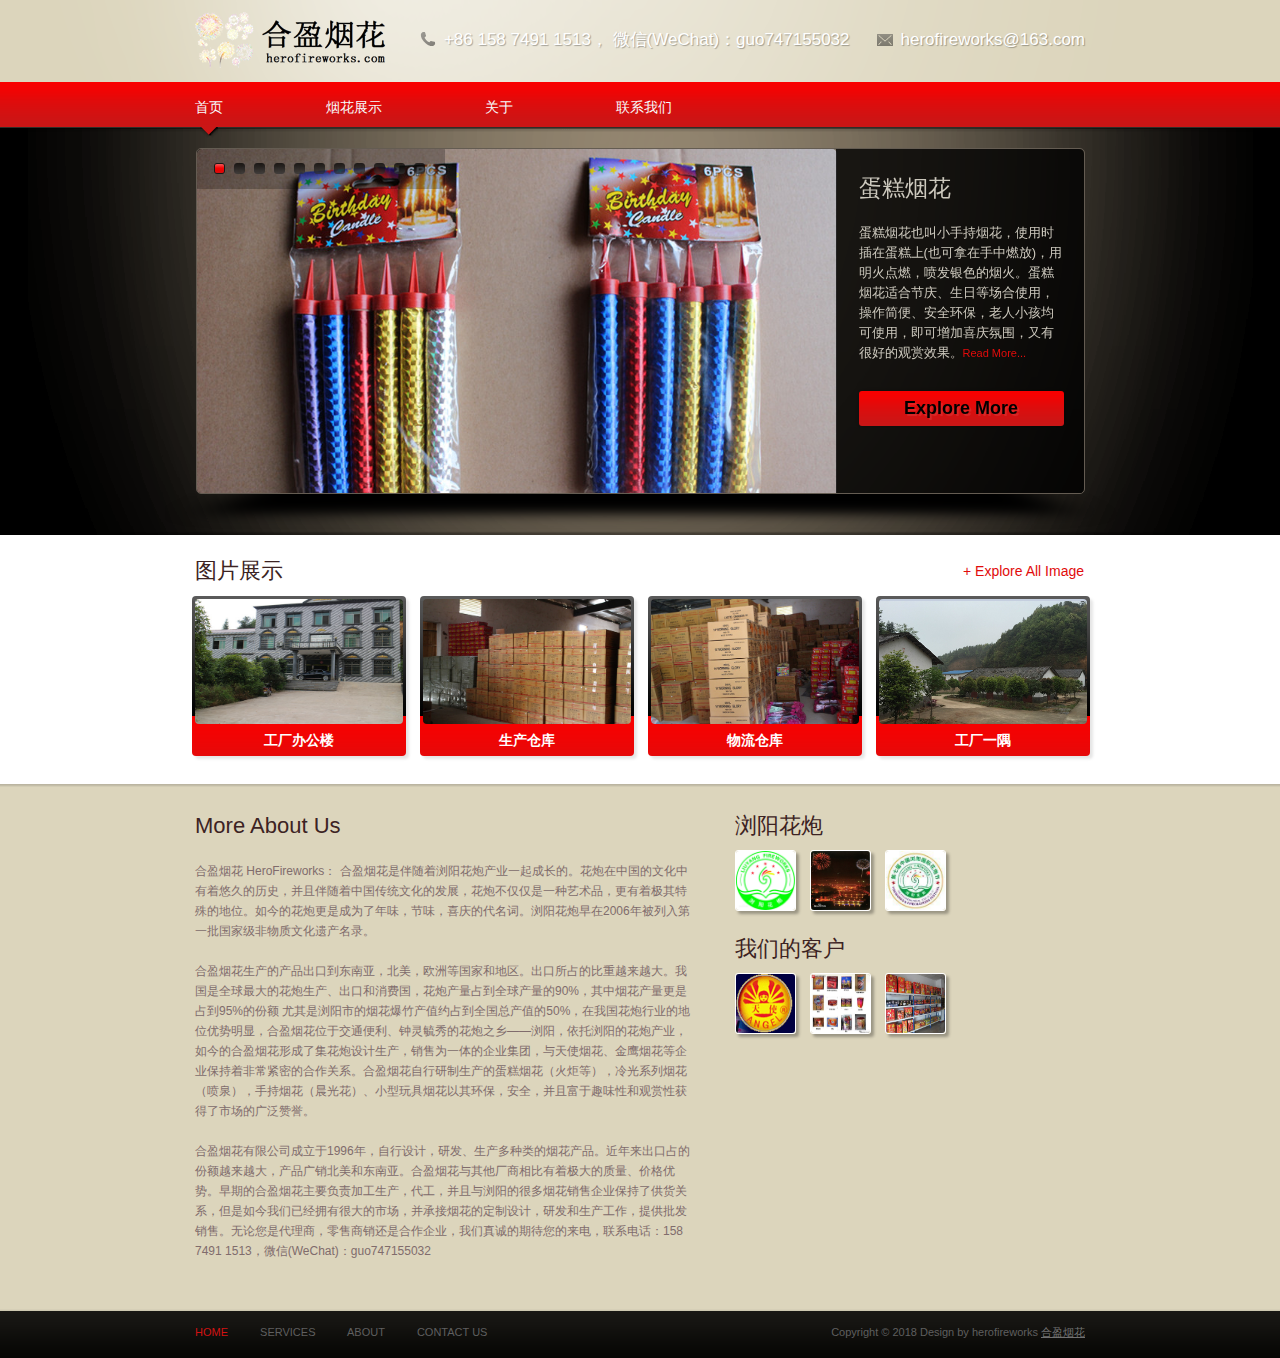
<file: index.html>
<!DOCTYPE html>
<html lang="en">
<head>
	<meta charset="utf-8" />
	<meta name="keywords" content="合盈烟花, 合盈花炮, 蛋糕烟花，浏阳烟花，fireworks, 鞭炮, 小型烟花, 焰火, 礼花, 婚庆礼花, 浏阳礼花, 浏阳花炮" />
	<meta name="description" content="合盈烟花，合盈花炮，蛋糕烟花，浏阳烟花, 浏阳花炮, fireworks ,鞭炮, 礼花, 婚庆礼花" />
	<title>合盈烟花，专业生产蛋糕烟花，喷泉烟花，手持玩具烟等特效烟花。Hero Fireworks 位于浏阳花炮产业基地。</title>
	<link rel="shortcut icon" type="image/x-icon" href="css/images/favicon.ico" />
	<link rel="stylesheet" href="css/style.css" type="text/css" media="all" />
	<link rel="stylesheet" href="css/flexslider.css" type="text/css" media="all" />
	
	<script src="js/jquery-1.7.2.min.js" type="text/javascript"></script>
	<!--[if lt IE 9]>
		<script src="js/modernizr.custom.js"></script>
	<![endif]-->
	<script src="js/jquery.flexslider-min.js" type="text/javascript"></script>
	<script src="js/functions.js" type="text/javascript"></script>

	<script src="js/lazyload.min.js" type="text/javascript"></script>
	<!-- lazy load image test -->


</head>
<body>

	<!-- wrapper -->
	<div  id="wrapper">
		<!-- header -->
		<header>
			<div class="shell">
				<h1 id="logo"><a href="index.html">herofireworks</a></h1>
				<div class="contact">
					<p class="ico phone-ico"><span></span>+86 158 7491 1513， 微信(WeChat)：guo747155032</p>
					<p class="ico mail-ico"><span></span><a href="#">herofireworks@163.com</a></p>
				</div>
			</div>	
		</header>
		<!-- end of header -->
		<!-- navigation -->
		<nav id="navigation">
			<div class="shell">
				<ul>
					<li class="active"><a href="index.html"><span></span>首页</a></li>
					<li><a href="services.html"><span class="bottom-arr"></span>烟花展示</a></li>
					<li><a href="about.html"><span class="bottom-arr"></span>关于</a></li>
					<li><a href="contact.html"><span class="bottom-arr"></span>联系我们</a></li>
				</ul>
			</div>	
		</nav>
		<!-- end of navigation -->
        
		<!-- slider-holder -->
		<div class="slider-holder">
			<div class="shell">
				<span class="slider-shadow"></span>
				<div class="slider flexslider">
					<ul class="slides">
						<li>
							<img src="[data-uri]" data-src="css/fireworks/slide10.jpg" alt="" onload=lzld(this) />
							<div class="slide-cnt">
								<h2>蛋糕烟花</h2>
								<p>蛋糕烟花也叫小手持烟花，使用时插在蛋糕上(也可拿在手中燃放)，用明火点燃，喷发银色的烟火。蛋糕烟花适合节庆、生日等场合使用，操作简便、安全环保，老人小孩均可使用，即可增加喜庆氛围，又有很好的观赏效果。<a href="services.html">Read More...</a></p>
								<a href="services.html" class="slider-btn">Explore More</a>
							</div>
						</li>
						<li>
							<img src="css/fireworks/small_size/slide1.JPG" alt="" onload=lzld(this) />
							<div class="slide-cnt">
								<h2>冷光喷泉</h2>
								<p>冷光喷泉烟花（又称冷焰火、冷烟花）冷焰火就是采用燃点冷光烟花常用于制造舞台效果<br />
									冷光烟花常用于制造舞台效果
									较低的金属粉末，经过一定比例加工而成的冷光无烟焰火，冷焰火燃点低，
									燃点在60℃-80℃ ，外部温度30℃-50℃，对人体无伤害。适用于舞台表演
									和各种造型设计。<a href="services.html">Read More...</a></p>
								<a href="services.html" class="slider-btn">Explore More</a>
							</div>
						</li>
						<li>
							<img src="[data-uri]" data-src="css/fireworks/slide3.jpg" alt="" onload=lzld(this) />
							<div class="slide-cnt">
								<h2>锥形烟花</h2>
								<p>锥形烟花即一种小型烟花喷泉烟花，具有多种大小尺寸。在烟花行业用“寸”这个单位来表示锥形烟花的大小，例如，5寸的锥形烟花，12寸的锥形烟花。<br />
									锥形烟花在燃放时需要放置于水平地面，并摆放稳当,3—6秒即喷出彩色火苗,并伴有僻僻啪啪爆响,和各种焰色反应，产生奇妙的色彩。既有烟花的彩色光艳,又有鞭炮的悦耳声响,能够根据尺寸大小持续燃放几秒钟到几十秒钟不等，且燃放较为安全。<a href="services.html">Read More...</a></p>
								<a href="services.html" class="slider-btn">Explore More</a>
							</div>
						</li>
						<li>
							<img src="[data-uri]" data-src="css/fireworks/slide4.jpg" alt="" onload=lzld(this) />
							<div class="slide-cnt">
								<h2>晨光花</h2>
								<p>晨光花又被称作狗尾巴草，是一种缠绕、包绕在细竹棒儿上的小型烟花<br />
									晨光花作为一种玩具玩烟花，深受广大客户的喜爱。
									其安全环保，能够产生多种类型的彩色焰色效果，具有很高的观赏价值。
									适用于拍照，情侣聚会、求婚、同学聚会、晚会和各种节假日活动。适于各年龄层次人士使用。<a href="services.html">Read More...</a></p>
								<a href="services.html" class="slider-btn">Explore More</a>
							</div>
						</li>
						<li>
							<img src="[data-uri]" data-src="css/fireworks/small_size/slide2.JPG" alt="" onload=lzld(this) />
							<div class="slide-cnt">
								<h2>舞台冷焰火</h2>
								<p>舞台冷焰火是冷焰火冷烟花最具有代表性的产品，有传统喷泉，无烟无味喷泉，香味喷泉，快速喷泉等系列。<br />
									常规的喷泉是柱型的,也有锥形的. 以银色火花为主，银色花型如碧水银珠，形成一片亮丽水景。舞台喷泉主要用于舞台美术造型偏排，是给类演出、婚庆典礼上的不可或缺的造型产品。<a href="services.html">Read More...</a></p>
								<a href="services.html" class="slider-btn">Explore More</a>
							</div>
						</li>
						<li>
							<img src="[data-uri]" data-src="css/fireworks/slide5.jpg" alt="" onload=lzld(this) />
							<div class="slide-cnt">
								<h2>锥形烟花系列</h2>
								<p>
									提供批量的锥形烟花。室外锥形烟花的喷射高度从1-10米不等，燃放时间在0.5-90秒不等 本公司专业生产各种规格冷焰火，欢迎广大新老客户来电洽淡<a href="services.html">Read More...</a></p>
								<a href="services.html" class="slider-btn">Explore More</a>
							</div>
						</li>
						<li>
							<img src="[data-uri]" data-src="css/fireworks/hand-fireworks.jpg" alt="" onload=lzld(this) />
							<div class="slide-cnt">
								<h2>手持烟花</h2>
								<p>合盈烟花生产小型手持烟花，能够发生多种焰色反应，具有很高的观赏价值。<br />
								<a href="services.html">Read More...</a></p>
								<a href="services.html" class="slider-btn">Explore More</a>
							</div>
						</li>
						<li>
							<img src="[data-uri]" data-src="css/fireworks/cake-images.jpg" alt="" onload=lzld(this) />
							<div class="slide-cnt">
								<h2>蛋糕烟花</h2>
								<p>合盈公司生产各种尺寸的蛋糕烟花，点缀您的生日派对。<br />
								<a href="services.html">Read More...</a></p>
								<a href="services.html" class="slider-btn">Explore More</a>
							</div>
						</li>
						<li>
							<img src="[data-uri]" data-src="css/fireworks/slide8.jpg" alt="" onload=lzld(this) />
							<div class="slide-cnt">
								<h2>冷光系列</h2>
								<p>冷光烟花（又称冷焰火、冷烟花）冷焰火就是采用燃点冷光烟花常用于制造舞台效果<br />
									冷光烟花常用于制造舞台效果
									较低的金属粉末，经过一定比例加工而成的冷光无烟焰火，冷焰火燃点低，
									燃点在60℃-80℃ ，外部温度30℃-50℃，对人体无伤害。适用于舞台表演
									和各种造型设计。<a href="services.html">Read More...</a></p>
								<a href="services.html" class="slider-btn">Explore More</a>
							</div>
						</li>
						<li>
							<img src="[data-uri]" data-src="css/fireworks/slide9.jpg" alt="" onload=lzld(this) />
							<div class="slide-cnt">
								<h2>玩具烟花</h2>
								<p>合盈烟花公司设计制作多种类型的玩具烟花，富于趣味性和观赏性，安全环保。<br />
								<a href="services.html">Read More...</a></p>
								<a href="services.html" class="slider-btn">Explore More</a>
							</div>
						</li>
						<li>
							<img src="[data-uri]" data-src="css/fireworks/slide11.jpg" alt="" onload=lzld(this) />
							<div class="slide-cnt">
								<h2>蛋糕烟花系列</h2>
								<p>合盈烟花提供各种尺寸的蛋糕烟花，可以根据烟花长度和燃放时间客户定制。<br />
								<a href="services.html">Read More...</a></p>
								<a href="services.html" class="slider-btn">Explore More</a>
							</div>
						</li>
					</ul>
				</div>
			</div>	
		</div>	
		<!-- end of slider-holder -->
        <!--<div class="copyrights">Collect from <a href="http://www.baidu.com/" >Website Template</a></div> -->
		<!-- services -->
		<section class="services">
			<div class="shell">
				<div class="boxes">
					<h2>图片展示</h2>
					<a href="services.html" class="all-services">+ Explore All Image</a>
					<div class="cl">&nbsp;</div>
					<div class="box">
						<a href="#">
							<img src="[data-uri]" data-src="css/factory/slide1.jpg" alt="" onload=lzld(this) />
							<h3>工厂办公楼</h3>
						</a>
					</div>
					<div class="box">
						<a href="#">
							<img src="[data-uri]" data-src="css/factory/slide2.jpg" alt="" onload=lzld(this) />
							<h3>生产仓库</h3>
						</a>
					</div>
					<div class="box">
						<a href="#">
							<img src="[data-uri]" data-src="css/factory/slide3.jpg" alt="" onload=lzld(this) />
							<h3>物流仓库</h3>
						</a>
					</div>
					<div class="box">
						<a href="#">
							<img src="[data-uri]" data-src="css/factory/slide5.PNG" alt="" onload=lzld(this) />
							<h3>工厂一隅</h3>
						</a>
					</div>
					<div class="cl">&nbsp;</div>
				</div>
			</div>
		</section>
		<!-- end of services -->
		<!-- main -->
		<div class="main">
			<div class="shell">
				<section>
					<!-- content -->
					<div class="content">
						<h2>More About Us</h2>
						<p>
						合盈烟花 HeroFireworks：
						合盈烟花是伴随着浏阳花炮产业一起成长的。花炮在中国的文化中有着悠久的历史，并且伴随着中国传统文化的发展，花炮不仅仅是一种艺术品，更有着极其特殊的地位。如今的花炮更是成为了年味，节味，喜庆的代名词。浏阳花炮早在2006年被列入第一批国家级非物质文化遗产名录。
						</p>

						<p>合盈烟花生产的产品出口到东南亚，北美，欧洲等国家和地区。出口所占的比重越来越大。我国是全球最大的花炮生产、出口和消费国，花炮产量占到全球产量的90%，其中烟花产量更是占到95%的份额 尤其是浏阳市的烟花爆竹产值约占到全国总产值的50%，在我国花炮行业的地位优势明显，合盈烟花位于交通便利、钟灵毓秀的花炮之乡——浏阳，依托浏阳的花炮产业，如今的合盈烟花形成了集花炮设计生产，销售为一体的企业集团，与天使烟花、金鹰烟花等企业保持着非常紧密的合作关系。合盈烟花自行研制生产的蛋糕烟花（火炬等），冷光系列烟花（喷泉），手持烟花（晨光花）、小型玩具烟花以其环保，安全，并且富于趣味性和观赏性获得了市场的广泛赞誉。
						</p>
						<p>
						合盈烟花有限公司成立于1996年，自行设计，研发、生产多种类的烟花产品。近年来出口占的份额越来越大，产品广销北美和东南亚。合盈烟花与其他厂商相比有着极大的质量、价格优势。早期的合盈烟花主要负责加工生产，代工，并且与浏阳的很多烟花销售企业保持了供货关系，但是如今我们已经拥有很大的市场，并承接烟花的定制设计，研发和生产工作，提供批发销售。无论您是代理商，零售商销还是合作企业，我们真诚的期待您的来电，联系电话：158 7491 1513，微信(WeChat)：guo747155032
						</p>
					</div>
					<!-- end of content -->
					<!-- aside -->
					<aside>
						<div class="widget">
							<h2>浏阳花炮</h2>
							<div class="img-holder">
								<a href="http://www.topfireworks.com/new/index.asp"><img src="[data-uri]" data-src="css/others/others3.jpg" alt="" onload=lzld(this) /></a>	
							</div>
							<div class="img-holder">
								<a href="http://www.topfireworks.com/new/index.asp"><img src="[data-uri]" data-src="css/others/others2.jpg" alt="" onload=lzld(this) /></a>	
							</div>
							<div class="img-holder">
								<a href="http://www.topfireworks.com/new/index.asp"><img src="[data-uri]" data-src="css/others/others1.jpg" alt="" onload=lzld(this) /></a>	
							</div>
							<div class="cl">&nbsp;</div>
						</div>
						<div class="widget">
							<h2>我们的客户</h2>
							<div class="img-holder">
								<a href="#"><img src="[data-uri]" data-src="css/others/others4.jpg" alt="" onload=lzld(this) /></a>
							</div>
							<div class="img-holder">
								<a href="#"><img src="[data-uri]" data-src="css/others/others5.jpg" alt="" onload=lzld(this) /></a>
							</div>
							<div class="img-holder">
								<a href="#"><img src="[data-uri]" data-src="css/others/others6.jpg" alt="" onload=lzld(this) /></a>
							</div>
							<div class="cl">&nbsp;</div>
						</div>
					</aside>
					<!-- end of aside -->
					<div class="cl">&nbsp;</div>
				</section>
			</div>
		</div>
		<!-- end of main -->
		<div id="footer-push"></div>
	</div>
	<!-- end of wrapper -->
	<div id="footer">
		<div class="shell">
			<nav class="footer-nav">
				<a href="index.html" class="active">HOME</a>
				<a href="services.html">SERVICES</a>
				<a href="about.html">ABOUT</a>
				<a href="contact.html">CONTACT US</a>
			</nav>
			<p class="copy">Copyright &copy; 2018 Design by herofireworks <a href="http://www.herofireworks.com/" title="合盈烟花" target="_blank">合盈烟花</a></p>
			<div class="cl">&nbsp;</div>
		</div>
		<a href='http://www.baidu.com' target='_blank'></a>
		<a href='http://blog.csdn.net' target='_blank'></a>
		<a href='http://www.google.com' target='_blank'></a>
	</div>
</body>
</html>
</file>
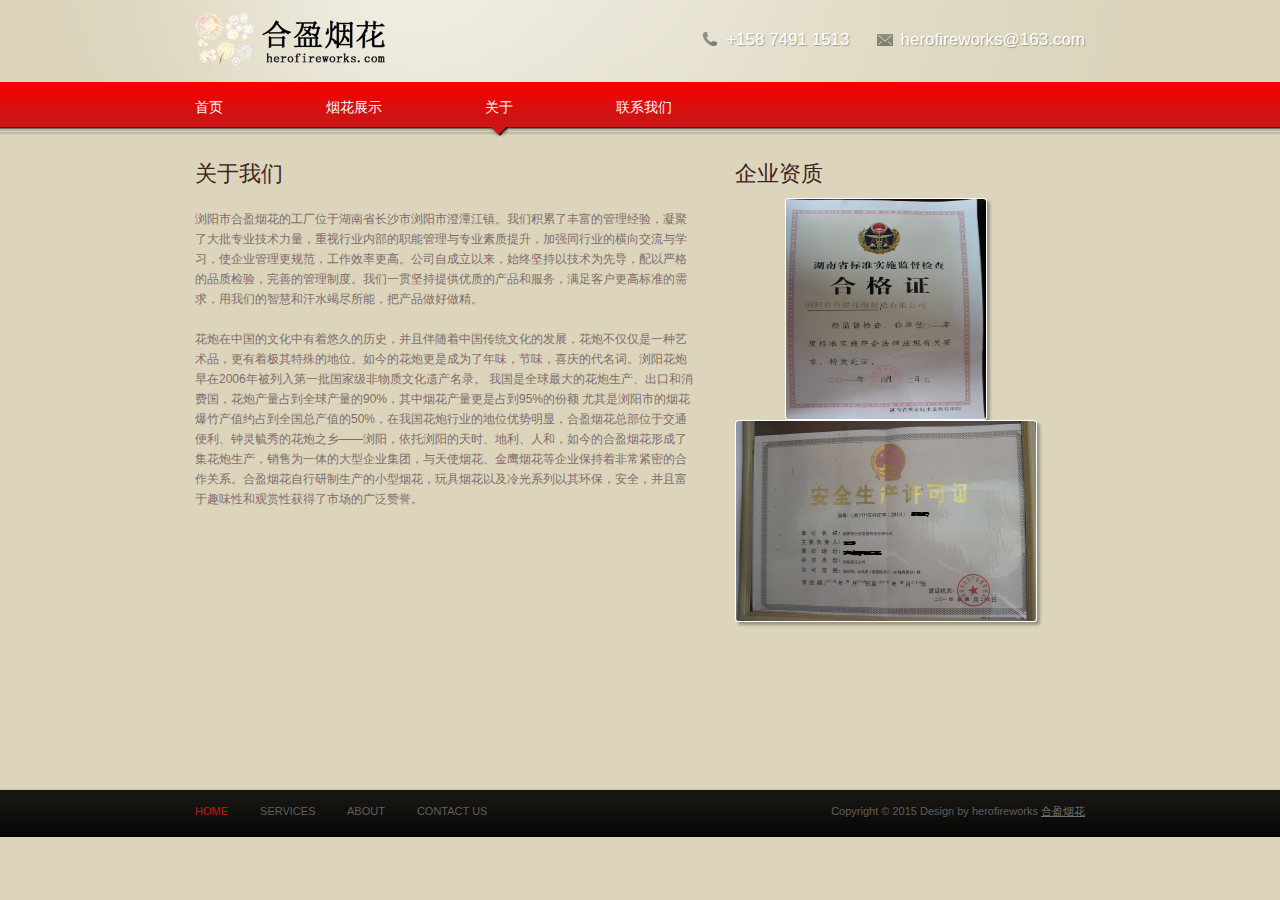
<file: about.html>
<!DOCTYPE html>
<html lang="en">
<head>
	<meta charset="utf-8" />
	<meta name="keywords" content="烟花, 花炮, fireworks, 鞭炮, 小型烟花, 焰火, 礼花, 婚庆礼花, 浏阳, 浏阳烟花, 浏阳花炮, 合盈烟花, 合盈花炮" />

	<title>浏阳花炮, 合盈烟花, Hero Fireworks</title>
	<link rel="shortcut icon" type="image/x-icon" href="css/images/favicon.ico" />
	<link rel="stylesheet" href="css/style.css" type="text/css" media="all" />
	<link rel="stylesheet" href="css/flexslider.css" type="text/css" media="all" />
	
	<script src="js/jquery-1.7.2.min.js" type="text/javascript"></script>
	<!--[if lt IE 9]>
		<script src="js/modernizr.custom.js"></script>
	<![endif]-->
	<script src="js/jquery.flexslider-min.js" type="text/javascript"></script>
	<script src="js/functions.js" type="text/javascript"></script>
</head>
<body>

	<!-- wrapper -->
	<div  id="wrapper">
		<!-- header -->
		<header>
			<div class="shell">
				<h1 id="logo"><a href="index.html">herofireworks</a></h1>
				<div class="contact">
					<p class="ico phone-ico"><span></span>+158 7491 1513</p>
					<p class="ico mail-ico"><span></span><a href="#">herofireworks@163.com</a></p>
				</div>
			</div>	
		</header>
		<!-- end of header -->
		<!-- navigation -->
		<nav id="navigation">
			<div class="shell">
				<ul>
					<li><a href="index.html"><span></span>首页</a></li>
					<li><a href="services.html"><span class="bottom-arr"></span>烟花展示</a></li>
					<li class="active" ><a href="about.html"><span class="bottom-arr"></span>关于</a></li>
					<li><a href="contact.html"><span class="bottom-arr"></span>联系我们</a></li>
				</ul>
			</div>	
		</nav>
		<!-- end of navigation -->
        
		<!-- slider-holder -->
		<div class="main">
			<div class="shell">
				<section>
					<!-- content -->
					<div class="content">
						<h2>关于我们</h2>
						<p>
						浏阳市合盈烟花的工厂位于湖南省长沙市浏阳市澄潭江镇。我们积累了丰富的管理经验，凝聚了大批专业技术力量，重视行业内部的职能管理与专业素质提升，加强同行业的横向交流与学习，使企业管理更规范，工作效率更高。公司自成立以来，始终坚持以技术为先导，配以严格的品质检验，完善的管理制度。我们一贯坚持提供优质的产品和服务，满足客户更高标准的需求，用我们的智慧和汗水竭尽所能，把产品做好做精。
						</p>
						<p>
						花炮在中国的文化中有着悠久的历史，并且伴随着中国传统文化的发展，花炮不仅仅是一种艺术品，更有着极其特殊的地位。如今的花炮更是成为了年味，节味，喜庆的代名词。浏阳花炮早在2006年被列入第一批国家级非物质文化遗产名录。
						我国是全球最大的花炮生产、出口和消费国，花炮产量占到全球产量的90%，其中烟花产量更是占到95%的份额
						尤其是浏阳市的烟花爆竹产值约占到全国总产值的50%，在我国花炮行业的地位优势明显，合盈烟花总部位于交通便利、钟灵毓秀的花炮之乡——浏阳，依托浏阳的天时、地利、人和，如今的合盈烟花形成了集花炮生产，销售为一体的大型企业集团，与天使烟花、金鹰烟花等企业保持着非常紧密的合作关系。合盈烟花自行研制生产的小型烟花，玩具烟花以及冷光系列以其环保，安全，并且富于趣味性和观赏性获得了市场的广泛赞誉。
						</p>

					</div>
					<!-- end of content -->
					<!-- aside -->
					<aside>
						<div class="widget">
							<h2>企业资质</h2>
							<div class="about-img-holder1">
								<a href="#"><img src="css/cer/zheng3.png" alt="" /></a>	
							</div>
							<div class="about-img-holder2">
								<a href="#"><img src="css/cer/zheng4.png" alt="" /></a>	
							</div>							
<!-- 							<div class="about-img-holder2">
								<a href="#"><img src="css/cer/zheng1.png" alt="" /></a>	
							</div> -->
							<div class="cl">&nbsp;</div>
						</div>
					</aside>
					<!-- end of aside -->
					<div class="cl">&nbsp;</div>
				</section>
			</div>
		</div>
		<!-- end of main -->
		<div id="footer-push"></div>
	</div>
	<!-- end of wrapper -->
	<div id="footer">
		<div class="shell">
			<nav class="footer-nav">
				<a href="index.html" class="active">HOME</a>
				<a href="services.html">SERVICES</a>
				<a href="about.html">ABOUT</a>
				<a href="contact.html">CONTACT US</a>
			</nav>
			<p class="copy">Copyright &copy; 2015 Design by herofireworks <a href="http://www.herofireworks.com/" title="合盈烟花" target="_blank">合盈烟花</a></p>
			<div class="cl">&nbsp;</div>
		</div>
	</div>
</body>
</html>
</file>
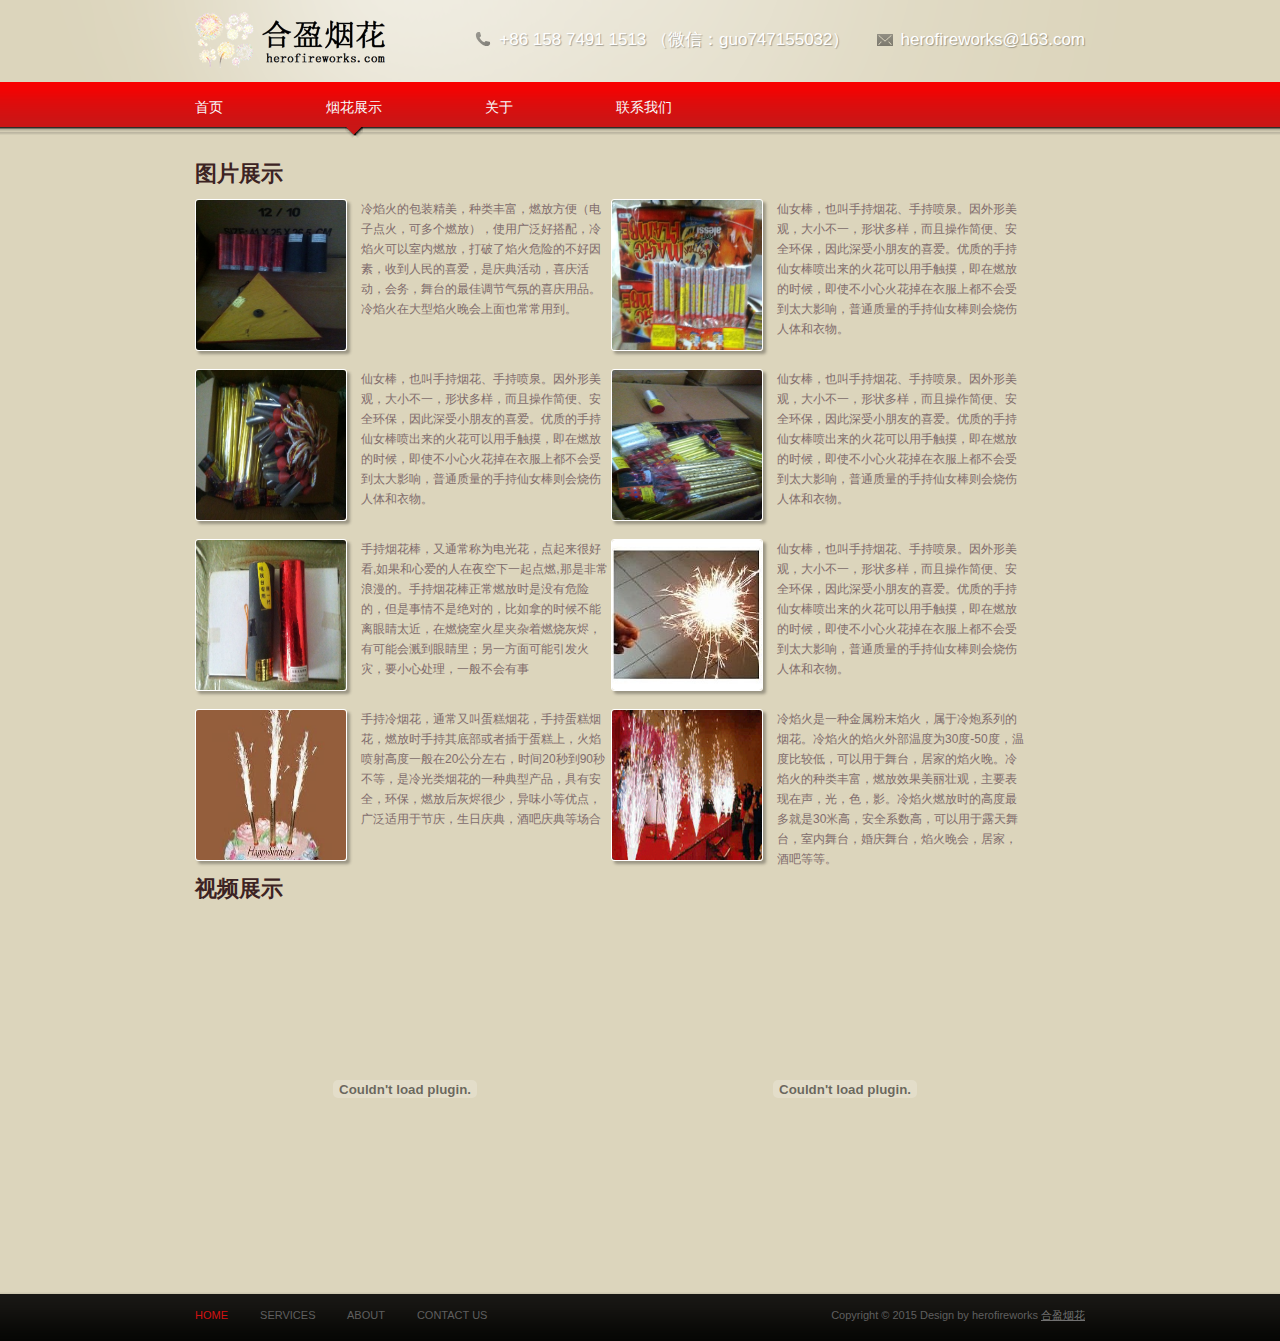
<file: services.html>
<!DOCTYPE html>
<html lang="en">
<head>
	<meta charset="utf-8" />
	<meta name="keywords" content="烟花, 花炮, fireworks, 鞭炮, 小型烟花, 焰火, 礼花, 婚庆礼花, 浏阳, 浏阳烟花, 浏阳花炮, 合盈烟花, 合盈花炮" />

	<title>浏阳花炮, 合盈烟花, Hero Fireworks</title>
	<link rel="shortcut icon" type="image/x-icon" href="css/images/favicon.ico" />
	<link rel="stylesheet" href="css/style.css" type="text/css" media="all" />
	<link rel="stylesheet" href="css/flexslider.css" type="text/css" media="all" />
	
	<script src="js/jquery-1.7.2.min.js" type="text/javascript"></script>
	<!--[if lt IE 9]>
		<script src="js/modernizr.custom.js"></script>
	<![endif]-->
	<script src="js/jquery.flexslider-min.js" type="text/javascript"></script>
	<script src="js/functions.js" type="text/javascript"></script>
	<script src="js/lazyload.min.js" type="text/javascript"></script>
</head>
<body>

	<!-- wrapper -->
	<div  id="wrapper">
		<!-- header -->
		<header>
			<div class="shell">
				<h1 id="logo"><a href="index.html">herofireworks</a></h1>
				<div class="contact">
					<p class="ico phone-ico"><span></span>+86 158 7491 1513 （微信：guo747155032）</p>
					<p class="ico mail-ico"><span></span><a href="#">herofireworks@163.com</a></p>
				</div>
			</div>	
		</header>
		<!-- end of header -->
		<!-- navigation -->
		<nav id="navigation">
			<div class="shell">
				<ul>
					<li><a href="index.html"><span></span>首页</a></li>
					<li class="active"><a href="services.html"><span class="bottom-arr"></span>烟花展示</a></li>
					<li><a href="about.html"><span class="bottom-arr"></span>关于</a></li>
					<li><a href="contact.html"><span class="bottom-arr"></span>联系我们</a></li>
				</ul>
			</div>	
		</nav>
		<!-- end of navigation -->
        
		<!-- slider-holder -->
		<div class="main">
			<div class="shell">
				<section>
						<div class="widget-display">
							<h2 class="img-header"><b>图片展示</b></h2>
							<div class="item-rows">
								<div class="item-left">
									<div class="img-holder-display">
										<a href="#"><img onload=lzld(this) src="[data-uri]" data-src="css/fireworks/display/display1.jpg" alt="" /></a>
									</div>
									<div class="img-description">
										<p>冷焰火的包装精美，种类丰富，燃放方便（电子点火，可多个燃放），使用广泛好搭配，冷焰火可以室内燃放，打破了焰火危险的不好因素，收到人民的喜爱，是庆典活动，喜庆活动，会务，舞台的最佳调节气氛的喜庆用品。冷焰火在大型焰火晚会上面也常常用到。</p>
									</div>
								</div>

								<div class="item-right">
									<div class="img-holder-display">
										<a href="#"><img onload=lzld(this) src="[data-uri]" data-src="css/fireworks/display/display2.jpg" alt="" /></a>
									</div>
									<div class="img-description">
										<p>仙女棒，也叫手持烟花、手持喷泉。因外形美观，大小不一，形状多样，而且操作简便、安全环保，因此深受小朋友的喜爱。优质的手持仙女棒喷出来的火花可以用手触摸，即在燃放的时候，即使不小心火花掉在衣服上都不会受到太大影响，普通质量的手持仙女棒则会烧伤人体和衣物。</p>
									</div>
								</div>
							</div>


							<div class="item-rows">
								<div class="item-left">
									<div class="img-holder-display">
										<a href="#"><img onload=lzld(this) src="[data-uri]" data-src="css/fireworks/display/display3.jpg" alt="" /></a>
									</div>
									<div class="img-description">
										<p>仙女棒，也叫手持烟花、手持喷泉。因外形美观，大小不一，形状多样，而且操作简便、安全环保，因此深受小朋友的喜爱。优质的手持仙女棒喷出来的火花可以用手触摸，即在燃放的时候，即使不小心火花掉在衣服上都不会受到太大影响，普通质量的手持仙女棒则会烧伤人体和衣物。</p>
									</div>
								</div>

								<div class="item-right">
									<div class="img-holder-display">
										<a href="#"><img onload=lzld(this) src="[data-uri]" data-src="css/fireworks/display/display4.jpg" alt="" /></a>
									</div>
									<div class="img-description">
										<p>仙女棒，也叫手持烟花、手持喷泉。因外形美观，大小不一，形状多样，而且操作简便、安全环保，因此深受小朋友的喜爱。优质的手持仙女棒喷出来的火花可以用手触摸，即在燃放的时候，即使不小心火花掉在衣服上都不会受到太大影响，普通质量的手持仙女棒则会烧伤人体和衣物。</p>
									</div>
								</div>
							</div>

							<div class="item-rows">
								<div class="item-left">
									<div class="img-holder-display">
										<a href="#"><img onload=lzld(this) src="[data-uri]" data-src="css/fireworks/display/display5.jpg" alt="" /></a>
									</div>
									<div class="img-description">
										<p>手持烟花棒，又通常称为电光花，点起来很好看,如果和心爱的人在夜空下一起点燃,那是非常浪漫的。手持烟花棒正常燃放时是没有危险的，但是事情不是绝对的，比如拿的时候不能离眼睛太近，在燃烧室火星夹杂着燃烧灰烬，有可能会溅到眼睛里；另一方面可能引发火灾，要小心处理，一般不会有事</p>
									</div>
								</div>

								<div class="item-right">
									<div class="img-holder-display">
										<a href="#"><img onload=lzld(this) src="[data-uri]" data-src="css/fireworks/display/display6.jpg" alt="" /></a>
									</div>
									<div class="img-description">
										<p>仙女棒，也叫手持烟花、手持喷泉。因外形美观，大小不一，形状多样，而且操作简便、安全环保，因此深受小朋友的喜爱。优质的手持仙女棒喷出来的火花可以用手触摸，即在燃放的时候，即使不小心火花掉在衣服上都不会受到太大影响，普通质量的手持仙女棒则会烧伤人体和衣物。</p>
									</div>
								</div>
							</div>

							<div class="item-rows">
								<div class="item-left">
									<div class="img-holder-display">
										<a href="#"><img onload=lzld(this) src="[data-uri]" data-src="css/fireworks/display/display7.jpg" alt="" /></a>
									</div>
									<div class="img-description">
										<p>手持冷烟花，通常又叫蛋糕烟花，手持蛋糕烟花，燃放时手持其底部或者插于蛋糕上，火焰喷射高度一般在20公分左右，时间20秒到90秒不等，是冷光类烟花的一种典型产品，具有安全，环保，燃放后灰烬很少，异味小等优点，广泛适用于节庆，生日庆典，酒吧庆典等场合</p>
									</div>
								</div>

								<div class="item-right">
									<div class="img-holder-display">
										<a href="#"><img onload=lzld(this) src="[data-uri]" data-src="css/fireworks/display/display8.jpg" alt="" /></a>
									</div>
									<div class="img-description">
										<p>冷焰火是一种金属粉末焰火，属于冷炮系列的烟花。冷焰火的焰火外部温度为30度-50度，温度比较低，可以用于舞台，居家的焰火晚。冷焰火的种类丰富，燃放效果美丽壮观，主要表现在声，光，色，影。冷焰火燃放时的高度最多就是30米高，安全系数高，可以用于露天舞台，室内舞台，婚庆舞台，焰火晚会，居家，酒吧等等。</p>
									</div>
								</div>
							</div>

						</div>
						<div class="widget-display">
							<h2 class="img-header"><b>视频展示</b></h2>
							<div class="item-rows">
								<div class="item-video-left">
									<embed src="http://player.youku.com/player.php/sid/XNzgwOTU5NTMy/v.swf" allowFullScreen="true" quality="high" width="420" height="350" align="middle" allowScriptAccess="always" type="application/x-shockwave-flash"></embed>
<!-- 									<div class="img-holder-display">
										<a href="#"><img src="css/fireworks/display/display1.jpg" alt="" /></a>
									</div>
									<div class="img-description">
										<p>冷焰火的包装精美，种类丰富，燃放方便（电子点火，可多个燃放），使用广泛好搭配，冷焰火可以室内燃放，打破了焰火危险的不好因素，收到人民的喜爱，是庆典活动，喜庆活动，会务，舞台的最佳调节气氛的喜庆用品。冷焰火在大型焰火晚会上面也常常用到。</p>
									</div> -->
								</div>

								<div class="item-video-right">
									<embed src="http://player.youku.com/player.php/sid/XNzgwOTYwOTI4/v.swf" allowFullScreen="true" quality="high" width="420" height="350" align="middle" allowScriptAccess="always" type="application/x-shockwave-flash"></embed>
<!-- 									<div class="img-holder-display">
										<a href="#"><img src="css/fireworks/display/display2.jpg" alt="" /></a>
									</div>
									<div class="img-description">
										<p>仙女棒，也叫手持烟花、手持喷泉。因外形美观，大小不一，形状多样，而且操作简便、安全环保，因此深受小朋友的喜爱。优质的手持仙女棒喷出来的火花可以用手触摸，即在燃放的时候，即使不小心火花掉在衣服上都不会受到太大影响，普通质量的手持仙女棒则会烧伤人体和衣物。</p>
									</div> -->
								</div>
							</div>
						</div>

					<div class="cl">&nbsp;</div>
				</section>
			</div>
		</div>
		<!-- end of main -->
		<div id="footer-push"></div>
	</div>
	<!-- end of wrapper -->
	<div id="footer">
		<div class="shell">
			<nav class="footer-nav">
				<a href="index.html" class="active">HOME</a>
				<a href="services.html">SERVICES</a>
				<a href="about.html">ABOUT</a>
				<a href="contact.html">CONTACT US</a>
			</nav>
			<p class="copy">Copyright &copy; 2015 Design by herofireworks <a href="http://www.herofireworks.com/" title="合盈烟花" target="_blank">合盈烟花</a></p>
			<div class="cl">&nbsp;</div>
		</div>
	</div>
</body>
</html>
</file>
<file: css/style.css>
* { margin: 0; padding: 0; outline: 0; }

body, html { height: 100%; }

body {
    font-size: 12px;
    line-height: 20px;
    font-family: arial, sans-serif;
    color: #806c6c;
  	background: #dcd5bc;
    min-width: 890px;
}

a { color: #e10b0b; text-decoration: none; cursor: pointer; }
a:hover { text-decoration: underline; }
a img { border: 0; }

article, aside, details, footer, header, menu, nav, section { display: block; }
input, textarea, select { font-size: 12px; font-family: arial, sans-serif; }
textarea { overflow: auto; }

.cl { display: block; height: 0; font-size: 0; line-height: 0; text-indent: -4000px; clear: both; }
.notext { font-size: 0; line-height: 0; text-indent: -4000px; }
.left, .alignleft { float: left; display: inline; }
.right, .alignright { float: right; display: inline; }
h2 { font-size: 22px; font-weight: normal; color: #3c2323; }
h3 { font-size: 14px; }

.shell { width: 890px; margin: 0 auto; }
header { background: url(images/header.png) no-repeat center 0; height: 82px; }
header .shell { position: relative; z-index: 40;}
#logo { width: 201px; position: absolute; top: 12px; left: 0; font-size: 0; line-height: 0; }
#logo a { height: 59px; display: block; background: url(images/logo4.png) no-repeat 0 0; text-indent: -4000px; }

/* contact */
.contact { float: right; padding-top: 30px; }
.contact p { float: left; padding-left: 24px; position: relative; font-size: 17px; color: #fff; text-shadow: rgba(0,0,0,0.3) 1px 1px 1px; }
.contact p a { color: #fff; }
.contact p.phone-ico { padding-right: 27px; }
.contact p.ico span { background: url(images/ico.png) no-repeat 0 0; width: 16px; height: 15px; display: block; position: absolute; top: 2px; left: 0; }
.contact p.phone-ico span { background-position: 0 bottom; } 
/* end of contact */
.copyrights{text-indent:-9999px;height:0;line-height:0;font-size:0;overflow:hidden;}

/* navigation */
#navigation { background: url(images/navigation.png) repeat-x 0 0; height: 50px; line-height: 50px; font-size: 14px; position: relative; z-index: 20;}
#navigation ul { list-style: none; list-style-position: outside; }
#navigation ul li { float: left; padding-right: 103px; }
#navigation ul li.last { padding-right: 0; }
#navigation ul li a { color: #f7fbfc; position: relative; float: left; }
#navigation ul li a:hover { color: #1b1815; text-decoration: none; text-shadow: rgba(255,255,255,0.4) 1px 1px 1px; }
#navigation ul li a span { background: url(images/bottom-arrow.png) no-repeat 0 0; position: absolute; bottom: -14px; left: 50%; margin-left: -9px;  width: 18px; height: 19px; z-index: 10; display: none; }
#navigation ul li a:hover span,
#navigation ul li.active a span { display: block; }
/* end of navigation */

/* slider */
.slider-holder { background: #000 url(images/slider-holder.png) no-repeat center 0; height: 407px; position: relative; z-index: 5; margin-top: -4px; }
.slider-holder .shell { padding-top: 20px; position: relative; height: 390px; }
.slider-holder .shell span.slider-shadow { background: url(images/slider-shadow.png) no-repeat 0 0; width: 952px; height: 45px; position: absolute; bottom: 0; left: -30px; }
.flexslider { border: 1px solid #645c52; height: 344px; width: 887px; position: relative; margin: 0 auto; border-radius: 5px; -moz-border-radius: 5px; -webkit-border-radius: 5px; -o-border-radius: 5px; }
.flexslider ul.slides { list-style: none; list-style-position: outside;  position: relative; overflow: hidden; }
.flexslider ul.slides li { float: left; height: 344px; width: 887px; position: relative; }
.flexslider ul.slides li img { width: 640px; height: 360px; border-radius: 5px; -moz-border-radius: 5px; -webkit-border-radius: 5px; -o-border-radius: 5px; }
.flexslider ul.slides li .slide-cnt { padding: 24px 20px 22px 23px; position: absolute; top: 0px; right: 0; width: 205px; background: url(images/slide-cnt.png) repeat 0 0; min-height: 299px;
border-radius: 0px 5px 6px 0; -moz-border-radius: 0px 5px 6px 0; -webkit-border-radius: 0px 5px 6px 0; -o-border-radius: 0px 5px 6px 0; }
.flexslider ul.slides li .slide-cnt h2 {  color: #ccc8bd; font-size: 23px; line-height: 30px; padding-bottom: 20px; }
.flexslider ul.slides li .slide-cnt p { color: #ccc8bd; font-size: 13px; padding-bottom: 28px; }
.flexslider ul.slides li .slide-cnt p a { font-size: 11px; }
.flexslider ul.slides li .slide-cnt a.slider-btn { width: 205px; height: 35px; padding: 0 0 0 0; background: url(images/slider-btn.png) repeat-x 0 0; display: block; text-align: center; position: relative; line-height: 35px;
font-size: 18px; font-weight: bold; color: #000; box-shadow: 0px 0px 5px rgba(0,0,0,0.3); -moz-box-shadow: 0px 0px 5px rgba(0,0,0,0.3); -webkit-box-shadow: 0px 0px 5px rgba(0,0,0,0.3); -o-box-shadow: 0px 0px 5px rgba(0,0,0,0.3); 
border-radius: 3px; -moz-border-radius: 3px; -webkit-border-radius: 3px; -o-border-radius: 3px; text-shadow: rgba(255,255,255,0.1) 2px 2px 1px;}
.flexslider ul.slides li .slide-cnt a.slider-btn:hover { text-decoration: none; background-position: 0 bottom; }
/* end of slider */

/* services */
.services { background-color: #fff; padding-top: 26px; padding-bottom: 28px;  }
.services h2 { float: left; font-size: 22px; font-weight: normal; padding-bottom: 15px; padding-left: 3px; color: #3c2323; }
.services a.all-services { float: right; font-size: 14px; margin-right: 12px; }
.services .boxes { margin: 0 -11px 0 -3px; position: relative; width: 904px; }  
.services .box { width: 214px; float: left; position: relative; }
.services .box + .box { padding-left: 14px; }

.services .box a { float: left; background: #000 url(images/box.png) repeat-x 0 0; padding: 3px 3px 6px 3px;
 box-shadow: 3px 3px 3px rgba(0,0,0,0.1); -moz-box-shadow: 3px 3px 3px rgba(0,0,0,0.1); -webkit-box-shadow: 3px 3px 3px rgba(0,0,0,0.1); -o-box-shadow: 3px 3px 3px rgba(0,0,0,0.1);
 border-radius: 4px; -moz-border-radius: 4px; -webkit-border-radius: 4px; -o-border-radius: 4px; }
.services .box a img { width: 208px; height: 125px; border-radius: 4px; -moz-border-radius: 4px; -webkit-border-radius: 4px; -o-border-radius: 4px; }
.services .box h3 { text-align: center; font-size: 14px; }
.services .box a h3 { color: #fff;  }
.services .box a:hover { text-decoration: none; background-position: 0 bottom; background-color: #c91616;  }
/* end of services */

/* main */
.main { background: url(images/main.png) repeat-x 0 0; padding-top: 32px; padding-bottom: 28px; }
.main p { padding-bottom: 20px; }

.content { width: 500px; float: left; }
.content h2 { padding-bottom: 25px; }

aside { width: 350px; float: right; }
aside h2 { padding-bottom: 14px; }
aside .widget { padding-bottom: 28px;  }

/*for the about page*/
aside .about-img-holder2 { margin-right: 14px;  float: left; width: 300px; height: 200px; border-radius: 3px; -moz-border-radius: 3px; -webkit-border-radius: 3px; -o-border-radius: 3px; border: 1px solid #fff; 
	box-shadow: 3px 3px 3px rgba(0,0,0,0.3); -moz-box-shadow: 3px 3px 3px rgba(0,0,0,0.3); -webkit-box-shadow: 3px 3px 3px rgba(0,0,0,0.3); -o-box-shadow: 3px 3px 3px rgba(0,0,0,0.3); }
aside .about-img-holder2:hover { border-color: #cc1515;   }
aside .about-img-holder2 img { width: 300px; height: 200px; display: block;  border-radius: 3px; -moz-border-radius: 3px; -webkit-border-radius: 3px; -o-border-radius: 3px; }

aside .about-img-holder1 { text-align:center; margin-left: 50px;  float: left; width: 200px; height: 220px; border-radius: 3px; -moz-border-radius: 3px; -webkit-border-radius: 3px; -o-border-radius: 3px; border: 1px solid #fff; 
	box-shadow: 3px 3px 3px rgba(0,0,0,0.3); -moz-box-shadow: 3px 3px 3px rgba(0,0,0,0.3); -webkit-box-shadow: 3px 3px 3px rgba(0,0,0,0.3); -o-box-shadow: 3px 3px 3px rgba(0,0,0,0.3); }
aside .about-img-holder1:hover { border-color: #cc1515;   }
aside .about-img-holder1 img { width: 200px; height: 220px; display: block;  border-radius: 3px; -moz-border-radius: 3px; -webkit-border-radius: 3px; -o-border-radius: 3px; }

aside .img-holder { text-align:center; margin-right: 14px;  float: left; width: 59px; height: 59px; border-radius: 3px; -moz-border-radius: 3px; -webkit-border-radius: 3px; -o-border-radius: 3px; border: 1px solid #fff; 
	box-shadow: 3px 3px 3px rgba(0,0,0,0.3); -moz-box-shadow: 3px 3px 3px rgba(0,0,0,0.3); -webkit-box-shadow: 3px 3px 3px rgba(0,0,0,0.3); -o-box-shadow: 3px 3px 3px rgba(0,0,0,0.3); }
aside .img-holder:hover { border-color: #cc1515;   }
aside .img-holder img { width: 59px; height: 59px; display: block;  border-radius: 3px; -moz-border-radius: 3px; -webkit-border-radius: 3px; -o-border-radius: 3px; }


/*below is for the display page*/
.content-display-left { width: 500px; float: left;}
.content-display-left h2 { padding-bottom: 25px; }
aside .widget-dispaly { padding-bottom: 28px;  }
aside .img-holder-display { text-align:center; margin-right: 14px;  float: left; width: 150px; height: 150px; border-radius: 3px; -moz-border-radius: 3px; -webkit-border-radius: 3px; -o-border-radius: 3px; border: 1px solid #fff; 
	box-shadow: 3px 3px 3px rgba(0,0,0,0.3); -moz-box-shadow: 3px 3px 3px rgba(0,0,0,0.3); -webkit-box-shadow: 3px 3px 3px rgba(0,0,0,0.3); -o-box-shadow: 3px 3px 3px rgba(0,0,0,0.3); }
aside .img-holder-display:hover { border-color: #cc1515;   }
aside .img-holder-display img {float: left; width: 150px; height: 150px; display: block;  border-radius: 3px; -moz-border-radius: 3px; -webkit-border-radius: 3px; -o-border-radius: 3px; }


.img-header {margin-bottom: 15px;}
.img-holder-display { text-align:center; margin-right: 14px;  float: left; width: 150px; height: 150px; border-radius: 3px; -moz-border-radius: 3px; -webkit-border-radius: 3px; -o-border-radius: 3px; border: 1px solid #fff; 
	box-shadow: 3px 3px 3px rgba(0,0,0,0.3); -moz-box-shadow: 3px 3px 3px rgba(0,0,0,0.3); -webkit-box-shadow: 3px 3px 3px rgba(0,0,0,0.3); -o-box-shadow: 3px 3px 3px rgba(0,0,0,0.3); }
.img-holder-display:hover { border-color: #cc1515;   }
.img-holder-display img {float: left; width: 150px; height: 150px; display: block;  border-radius: 3px; -moz-border-radius: 3px; -webkit-border-radius: 3px; -o-border-radius: 3px; }

.img-description {width: 250px; height: 170px; float: right;}
.item-left {float: left;}
.item-right {float: right;}

.widget-display {float: left;}


/*video display*/
.item-video-left {float: left; margin-right: 10px}
.item-video-right {float: right; margin-left: 10px}
/*video display*/

/* end of main */

html, body { height: 100%; }
#wrapper { min-height: 93%; height: auto !important; height: 100%; margin: 0 auto -49px; }
#footer, #footer-push { height: 49px; }
#footer { background: url(images/footer.png) repeat-x 0 0; line-height: 47px; height: 49px; }
#footer .footer-nav { float: left; font-size: 11px; color: #5f5f5f; }
#footer .footer-nav a { color: #5f5f5f; margin-right: 29px; }
#footer .footer-nav a:hover,
#footer .footer-nav a.active { color: #d11212; text-decoration: none; }
#footer p.copy { float: right; color: #5f5f5f; font-size: 11px; }
#footer p.copy a { color: #717171; text-decoration: underline; }
#footer p.copy a:hover { text-decoration: none; }
</file>
